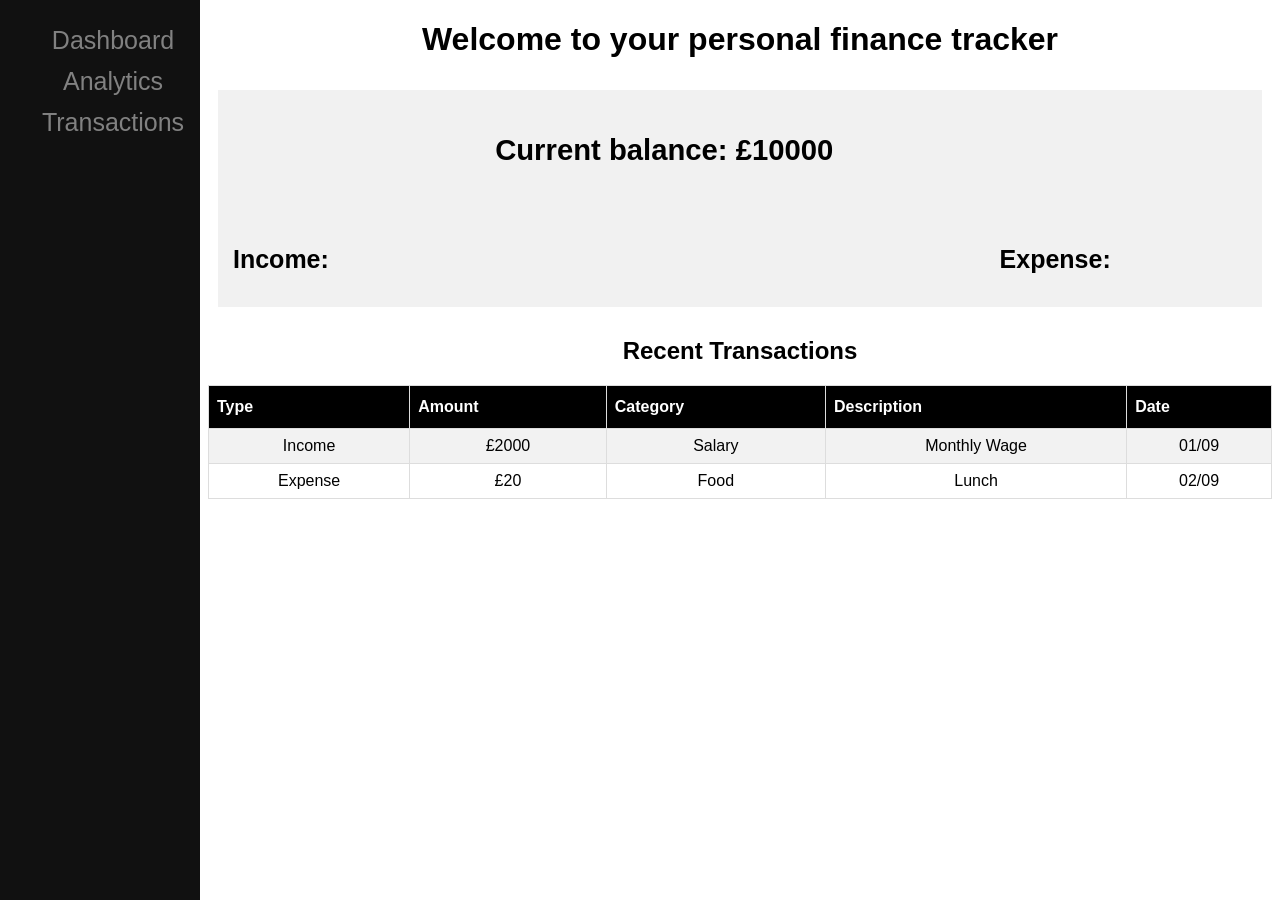
<file: index.html>
<!DOCTYPE html>
<html lang="en">
<head>
    <meta charset="UTF-8">
    <meta name="viewport" content="width=device-width, initial-scale=1.0">
    <link rel="stylesheet" type="text/css" href="index.css">

    <title>Personal Finance Tracker</title>
</head>
<body>
        <div class="sidenav">
        <a href="index.html">Dashboard</a>
        <a href="analytics.html">Analytics</a>
        <a href="transactions.html">Transactions</a>
        </div>

                <!-- Add all page content inside this div if you want the side nav to push page content to the right (not used if you only want the sidenav to sit on top of the page -->
        <div class="main">
                    <h1>Welcome to your personal finance tracker</h1>
                    <div class="container">
                    <div></div>
                    <div>
                    <h3>Current balance: £10000</h3>
                    </div>
                    <div></div>
                    
                    <div>
                        <h4>Income: </h4>
                    </div>
                    <div></div>
                    <div>
                        <h4>Expense: </h4>
                    </div>
                    

        <!--Recent transactions below (last 5)-->
        </div>
        <h2>Recent Transactions</h2>
                <table>
                <tr>
                        <th>Type</th>
                        <th>Amount</th>
                        <th>Category</th>
                        <th>Description</th>
                        <th>Date</th>
                </tr>
                <tr>
                        <td>Income</td>
                        <td>£2000</td>
                        <td>Salary</td>
                        <td>Monthly Wage</td>
                        <td>01/09</td>
                </tr>
                <tr>
                        <td>Expense</td>
                        <td>£20</td>
                        <td>Food</td>
                        <td>Lunch</td>
                        <td>02/09</td>
                </tr>
                </table>

        <script src = "index.js"></script>
</body>
</html>
</file>
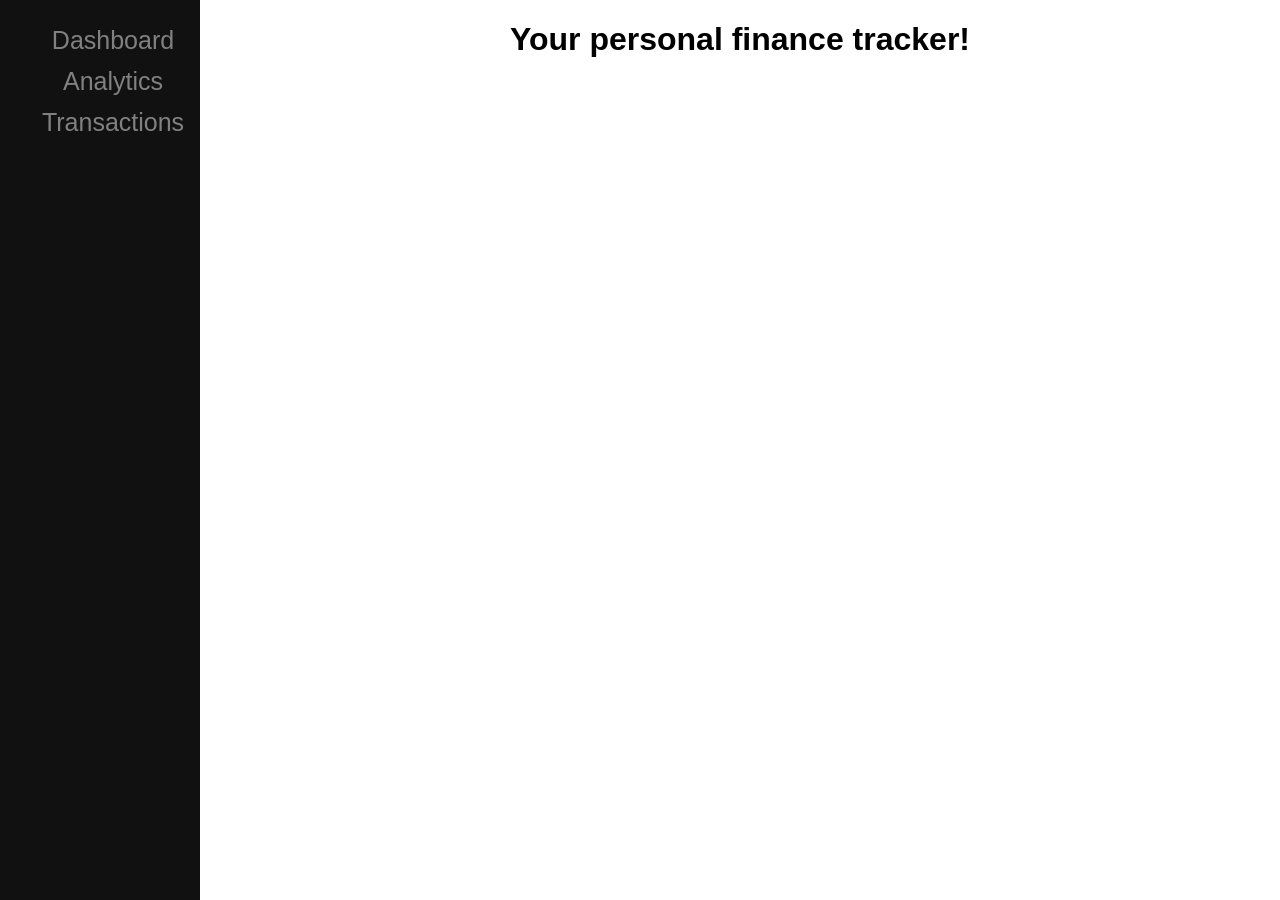
<file: analytics.html>
<!DOCTYPE html>
<html lang="en">
<head>
    <meta charset="UTF-8">
    <meta name="viewport" content="width=device-width, initial-scale=1.0">
    <link rel="stylesheet" type="text/css" href="index.css">

    <title>Personal Finance Tracker</title>
</head>
<body>
        <div class="sidenav">
        <a href="index.html">Dashboard</a>
        <a href="analytics.html">Analytics</a>
        <a href="transactions.html">Transactions</a>
        </div>

                <!-- Add all page content inside this div if you want the side nav to push page content to the right (not used if you only want the sidenav to sit on top of the page -->
        <div class="main">
                    <h1>Your personal finance tracker!</h1>
                    <!--Analytics page should contain pie charts and such based on the data gathered from other pages.-->
        </div>

        <script src = "index.js"></script>
</body>
</html>
</file>
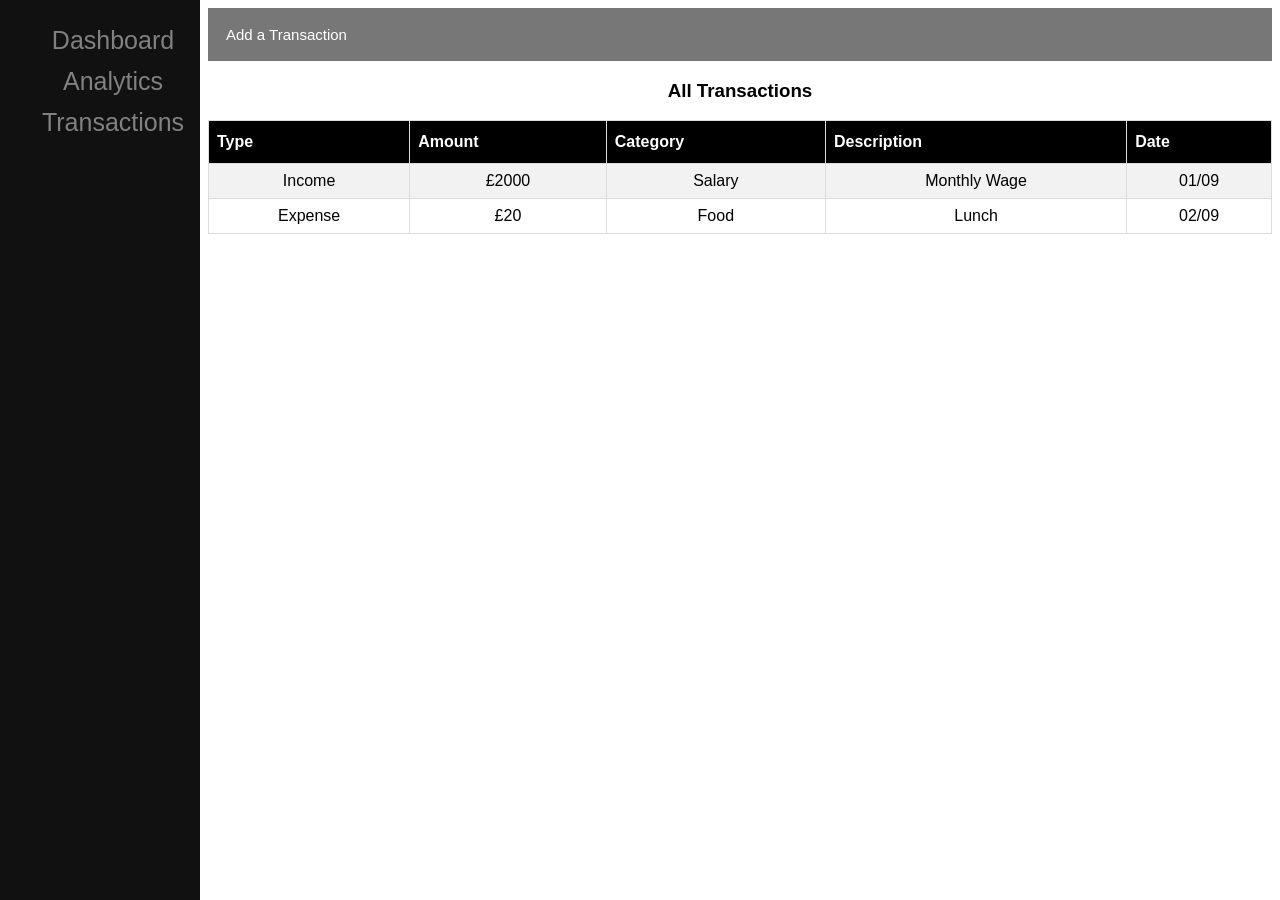
<file: transactions.html>
<!DOCTYPE html>
<html lang="en">
<head>
    <meta charset="UTF-8">
    <meta name="viewport" content="width=device-width, initial-scale=1.0">
    <link rel="stylesheet" type="text/css" href="index.css">

    <script src="https://cdnjs.cloudflare.com/ajax/libs/jquery/2.2.4/jquery.min.js"></script>
    <title>Personal Finance Tracker</title>
</head>
<body>
        <div class="sidenav">
        <a href="index.html">Dashboard</a>
        <a href="analytics.html">Analytics</a>
        <a href="transactions.html">Transactions</a>
        </div>

                <!-- Add all page content inside this div if you want the side nav to push page content to the right (not used if you only want the sidenav to sit on top of the page -->
        <div class="main">
                        <button type="button" class="collapsible">Add a Transaction</button>
                        <div class="content">
                                <!--Add a new transaction form below-->
                                <form>
                                <p>Select transaction type:</p>
                                <input type="radio" id="income" name="typeOfTransaction" value="Income">
                                <label for="income">Income</label><br>
                                <input type="radio" id="expense" name="typeOfTransaction" value="Expense">
                                <label for="expense">Expense</label><br><br>

                                <label for="amount">Amount</label><br>
                                <input type="text" id="amount" name="amount"><br>

                                <!--Category restricted autofill-->
                                <label for="category">Category</label><br>
                                <input style="display:none;" type="text" id="income-cat" name="category" list="income-categories"><br>
                                <datalist id="income-categories">
                                        <option>Salary</option>
                                        <option>Freelance</option>
                                        <option>Gift</option>
                                        <option>Investment</option>
                                        <option>Other</option>
                                </datalist>
                                <input style="display:none;" type="text" id="expense-cat" name="category" list="expense-categories"><br>
                                <datalist id="expense-categories">
                                        <option>Food</option>
                                        <option>Transport</option>
                                        <option>Shopping</option>
                                        <option>Bills</option>
                                        <option>Entertainment</option>
                                        <option>Health</option>
                                        <option>Education</option>
                                        <option>Other</option>
                                </datalist>

                                <label for="description">Description</label><br>
                                <input type="text" id="description" name="description"><br>
                                <label for="date">Date</label><br>
                                <input type="text" id="date" name="date"><br><br>

                                <button id="addTransaction" type="button">Submit</button>
                                </form>
                        </div>
        

                <!--display ALL transactions-->
                <h3>All Transactions</h3>
                <table>
                <tr>
                        <th>Type</th>
                        <th>Amount</th>
                        <th>Category</th>
                        <th>Description</th>
                        <th>Date</th>
                </tr>
                <tr>
                        <td>Income</td>
                        <td>£2000</td>
                        <td>Salary</td>
                        <td>Monthly Wage</td>
                        <td>01/09</td>
                </tr>
                <tr>
                        <td>Expense</td>
                        <td>£20</td>
                        <td>Food</td>
                        <td>Lunch</td>
                        <td>02/09</td>
                </tr>
                </table>
        </div>

        <script src = "index.js"></script>
</body>
</html>
</file>
<file: index.css>
body {
  text-align:center;
  font-family: "Roboto", sans-serif;
  font-optical-sizing: auto;
  font-weight: 100;
  font-style: normal;
  font-variation-settings:
    "wdth" 100;
}

.sidenav {
  height: 100%;
  width: 200px;
  position: fixed;
  z-index: 1;
  top: 0;
  left: 0;
  background-color: #111;
  overflow-x: hidden;
  padding-top: 20px;
}

.sidenav a {
  padding: 6px 6px 6px 32px;
  text-decoration: none;
  font-size: 25px;
  color: #818181;
  display: block;
}

.sidenav a:hover {
  color: #f1f1f1;
}

.main {
  margin-left: 200px; /* Same as the width of the sidenav */
}

@media screen and (max-height: 450px) {
  .sidenav {padding-top: 15px;}
  .sidenav a {font-size: 18px;}
}

/*table styling*/
table {
  font-family: Arial, Helvetica, sans-serif;
  border-collapse: collapse;
  width: 100%;
}

td, th {
  border: 1px solid #ddd;
  padding: 8px;
}

tr:nth-child(even){background-color: #f2f2f2;}

tr:hover {background-color: #ddd;}

th {
  padding-top: 12px;
  padding-bottom: 12px;
  text-align: left;
  background-color: black;
  color: white;
}

/*collapsible*/
.collapsible {
  background-color: #777;
  color: white;
  cursor: pointer;
  padding: 18px;
  width: 100%;
  border: none;
  text-align: left;
  outline: none;
  font-size: 15px;
}

.active, .collapsible:hover {
  background-color: #555;
}

.content {
  padding: 0 18px;
  display: none;
  overflow: hidden;
  background-color: #f1f1f1;
  padding-bottom:10px;
}

/*container for dashboard page*/
.container {
  display: grid;
  grid-template-columns: auto auto auto;
  padding: 10px;
}
.container div {
  background-color: #f1f1f1;
  padding-right: 10px;
  padding-left:15px;
  padding-top:15px;
  font-size: 25px;
  text-align: left;
}
</file>
